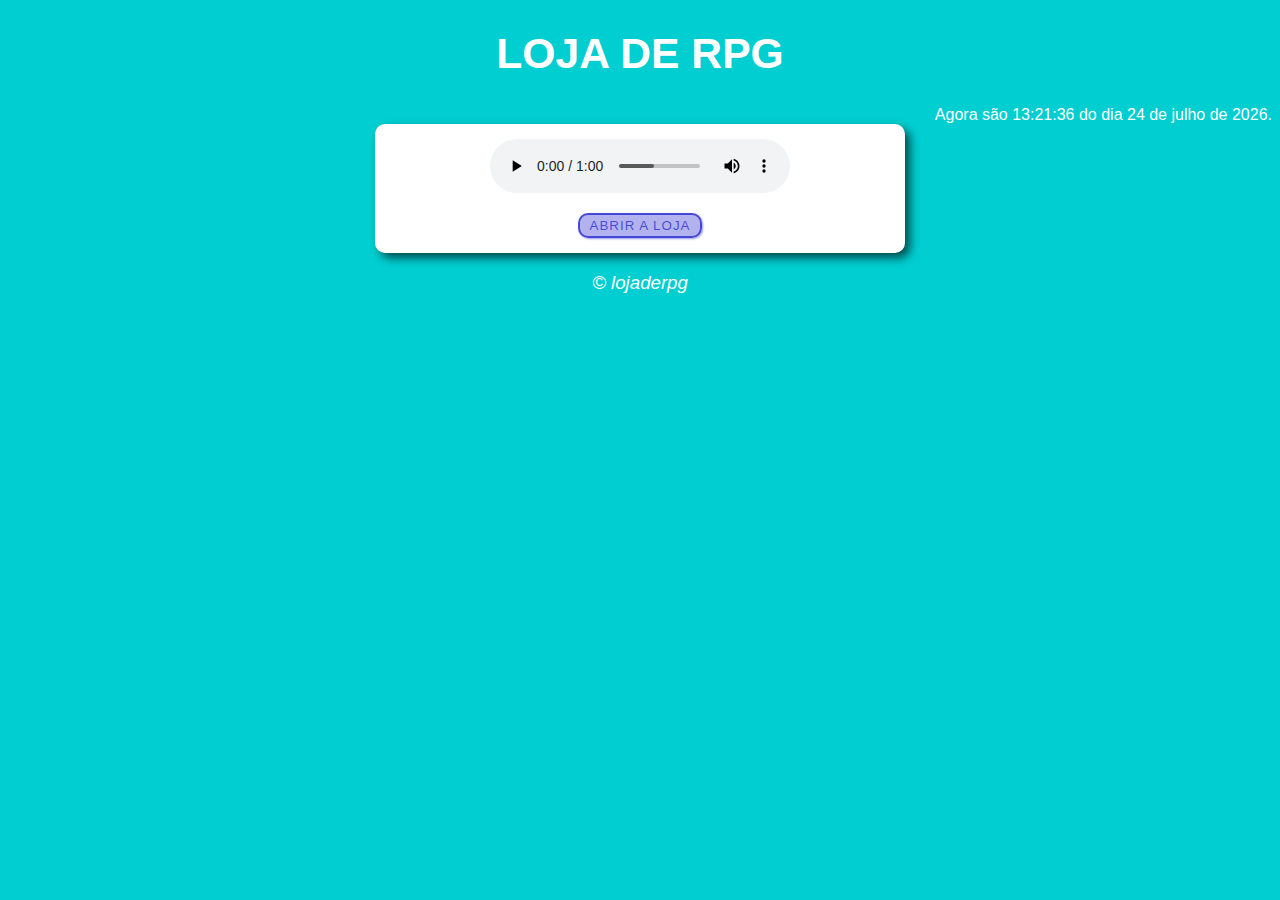
<file: index.html>
<!DOCTYPE html>
<html lang="pt-BR">
<head>
    <meta charset="UTF-8">
    <meta http-equiv="X-UA-Compatible" content="IE=edge">
    <meta name="viewport" content="width=device-width, initial-scale=1.0">
    <title>Loja de RPG</title>
    <link rel="stylesheet" href="estilo.css">
</head>
<body onload="carregar()">
    <header>
        <h1>Loja de RPG</h1>
    </header>

    <div id="hora"></div>

    <section id="secti">

        <div id="audi">
            <audio id="myAudio" controls width="400" height="400">
            <source src="chaoticmusic.mp3" type="audio/mpeg">
            </audio><br>
        </div>

        <div id="lolja"></div>

        <div id="finda"></div>

        <div id="bolsa"></div>

        <div id="loja">
            <input type="button" id="abrir" onclick="abrir()" value="Abrir a loja">
        </div>

        <div id="compras"></div>

    </section>

    <footer>

        <p>
            &copy; lojaderpg
        </p>
        
    </footer>

    <script src="script.js"></script>
    
</body>
</html>
</file>
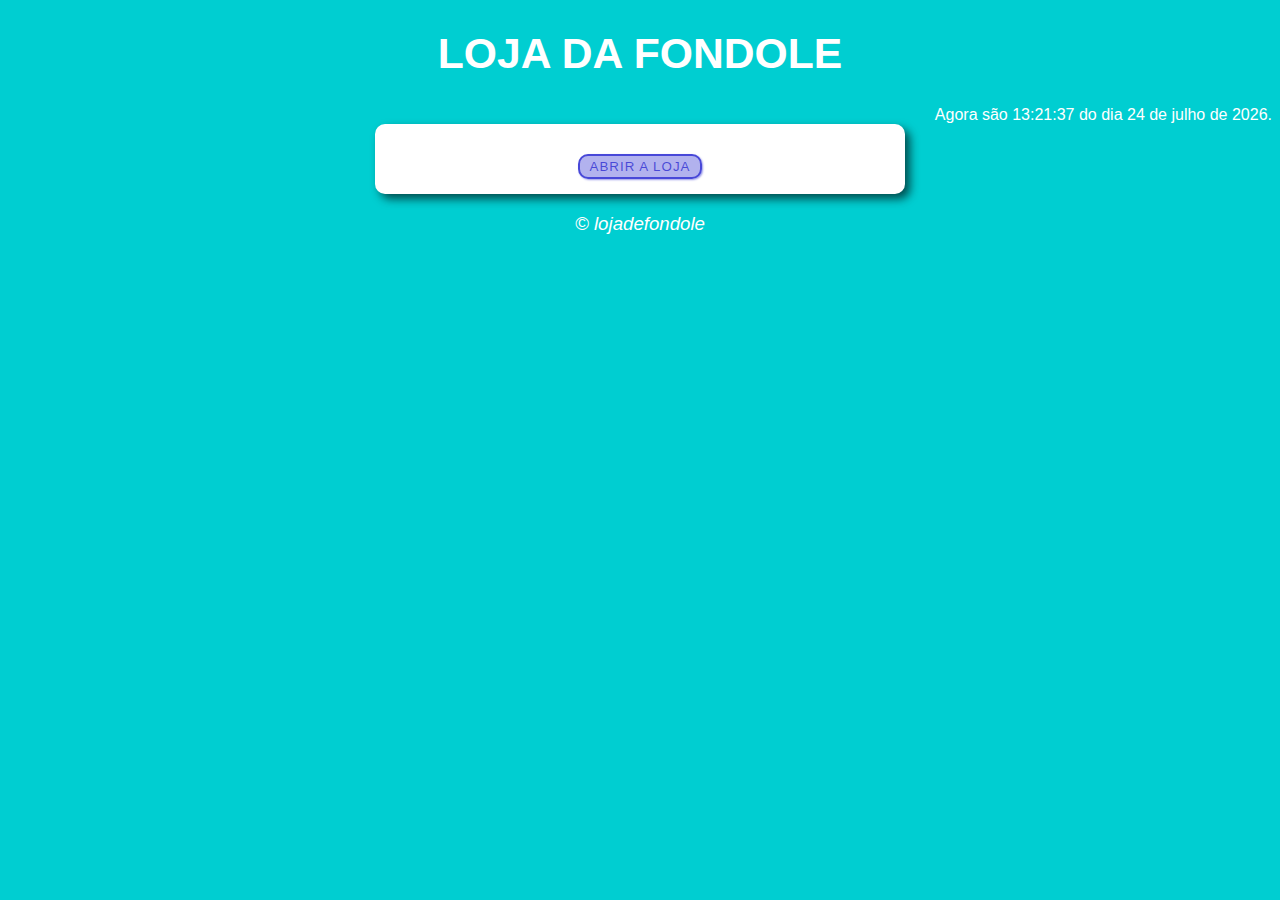
<file: modelo01.html>
<!DOCTYPE html>
<html lang="pt-BR">
<head>
    <meta charset="UTF-8">
    <meta http-equiv="X-UA-Compatible" content="IE=edge">
    <meta name="viewport" content="width=device-width, initial-scale=1.0">
    <title>Loja de Fondole</title>
    <link rel="stylesheet" href="estilo.css">
</head>
<body onload="carregar()">
    <header>
        <h1>Loja da Fondole</h1>
    </header>

    <div id="hora"></div>

    <section id="secti">

        <div id="lolja"></div>
        <div id="bolsa"></div>
        <div id="loja">
            <input type="button" id="abrir" onclick="abrir()" value="Abrir a loja">
        </div>

        <div id="compras">
            
        </div>
    </section>

    <footer>
        <p>
            &copy; lojadefondole
        </p>
    </footer>

    <script src="script.js"></script>
    
</body>
</html>
</file>
<file: estilo.css>
body {
    background-color: rgb(0,206,209);
    font-family: 'helvetica neue', helvetica, sans-serif;
    font-size: 14pt;
    text-transform: uppercase;
}

input#tentar {
        font-family: 'helvetica neue', helvetica, sans-serif;
        letter-spacing: 1px;
        text-transform: uppercase;
        text-align: center;
        border: 2px solid rgba(0,0,200,0.6);
        background: rgba(0,0,200,0.3);
        color: rgba(0,0,200,0.6);
        box-shadow: 1px 1px 2px rgba(0,0,200,0.4);
        border-radius: 10px;
        padding: 3px 10px;
        display: inline-block;
        cursor:pointer;
}

input#testar {
    font-family: 'helvetica neue', helvetica, sans-serif;
    letter-spacing: 1px;
    text-transform: uppercase;
    text-align: center;
    border: 2px solid rgba(0,0,200,0.6);
    background: rgba(0,0,200,0.3);
    color: rgba(0,0,200,0.6);
    box-shadow: 1px 1px 2px rgba(0,0,200,0.4);
    border-radius: 10px;
    padding: 3px 10px;
    display: inline-block;
    cursor:pointer;
}

input#abrir {
    font-family: 'helvetica neue', helvetica, sans-serif;
    letter-spacing: 1px;
    text-transform: uppercase;
    text-align: center;
    border: 2px solid rgba(0,0,200,0.6);
    background: rgba(0,0,200,0.3);
    color: rgba(0,0,200,0.6);
    box-shadow: 1px 1px 2px rgba(0,0,200,0.4);
    border-radius: 10px;
    padding: 3px 10px;
    display: inline-block;
    cursor:pointer;
    margin-top: 15px;
}

input#ver {
    font-family: 'helvetica neue', helvetica, sans-serif;
    letter-spacing: 1px;
    text-transform: uppercase;
    text-align: center;
    border: 2px solid rgba(0,0,200,0.6);
    background: rgba(0,0,200,0.3);
    color: rgba(0,0,200,0.6);
    box-shadow: 1px 1px 2px rgba(0,0,200,0.4);
    border-radius: 10px;
    padding: 3px 10px;
    display: inline-block;
    cursor:pointer;
}

input#escolher {
    font-family: 'helvetica neue', helvetica, sans-serif;
    letter-spacing: 1px;
    text-transform: uppercase;
    text-align: center;
    border: 2px solid rgba(0,0,200,0.6);
    background: rgba(0,0,200,0.3);
    color: rgba(0,0,200,0.6);
    box-shadow: 1px 1px 2px rgba(0,0,200,0.4);
    border-radius: 10px;
    padding: 3px 10px;
    display: inline-block;
    cursor:pointer;
}

input#comprar {
    font-family: 'helvetica neue', helvetica, sans-serif;
    letter-spacing: 1px;
    text-transform: uppercase;
    text-align: center;
    border: 2px solid rgba(0,0,200,0.6);
    background: rgba(0,0,200,0.3);
    color: rgba(0,0,200,0.6);
    box-shadow: 1px 1px 2px rgba(0,0,200,0.4);
    border-radius: 10px;
    padding: 3px 10px;
    display: inline-block;
    cursor:pointer;
}


header {
    color: white;
    text-align: center;
    font-size: 16pt;
}

div#loja {
    text-align: center;
    font-size: 12pt;
}

div#compras {
    text-align: center;
    font-size: 12pt;
}

section {
    background-color: white;
    border-radius: 10px;
    padding: 15px;
    width: 500px;
    margin: auto;
    box-shadow: 5px 5px 10px rgba(0, 0, 0, 0.63);
}

footer {
    color: white;
    text-align: center;
    font-style: italic;
    text-transform: none;
}

div#hora {
    text-align: end;
    font-size: 12pt;
    color: white;
    text-transform: none;
}

.produto-single{
    width: 32%;
    margin-right: 1%;
    border: 1px solid white;
    margin-top: 20px;
    margin-bottom: 20px;
}
.info-single-checkout {
    border-bottom: 2px dotted;
    padding: 0;
}

@media screen and (max-width: 768px) {
    .produto-single {
        width: 100%;
        margin-right: 0;
    }
    
}

.produto-single p {
    text-align: center;
    font-size: 16px;
    padding: 10px;
}

.produto-single a {
    text-decoration: none;
    color: white;
    text-align: center;
    background-color: #5fb382;
    display: block;
    padding: 4px 0;
    font-size: 18px;
}

#lolja {
    max-width: 900px;
    margin: 0 auto;
    padding: 0 2%;
    display: flex;
    flex-wrap: wrap;
}

.produto-single img{
    max-width: 100%;
    align-self: center;
    text-align: center;
}

div#bolsa {
    font: normal 12pt Arial;
}

div#finda {
    text-align: center;
    font: normal 16pt Arial;
}

div#audi {
    text-align: center;
}
</file>
